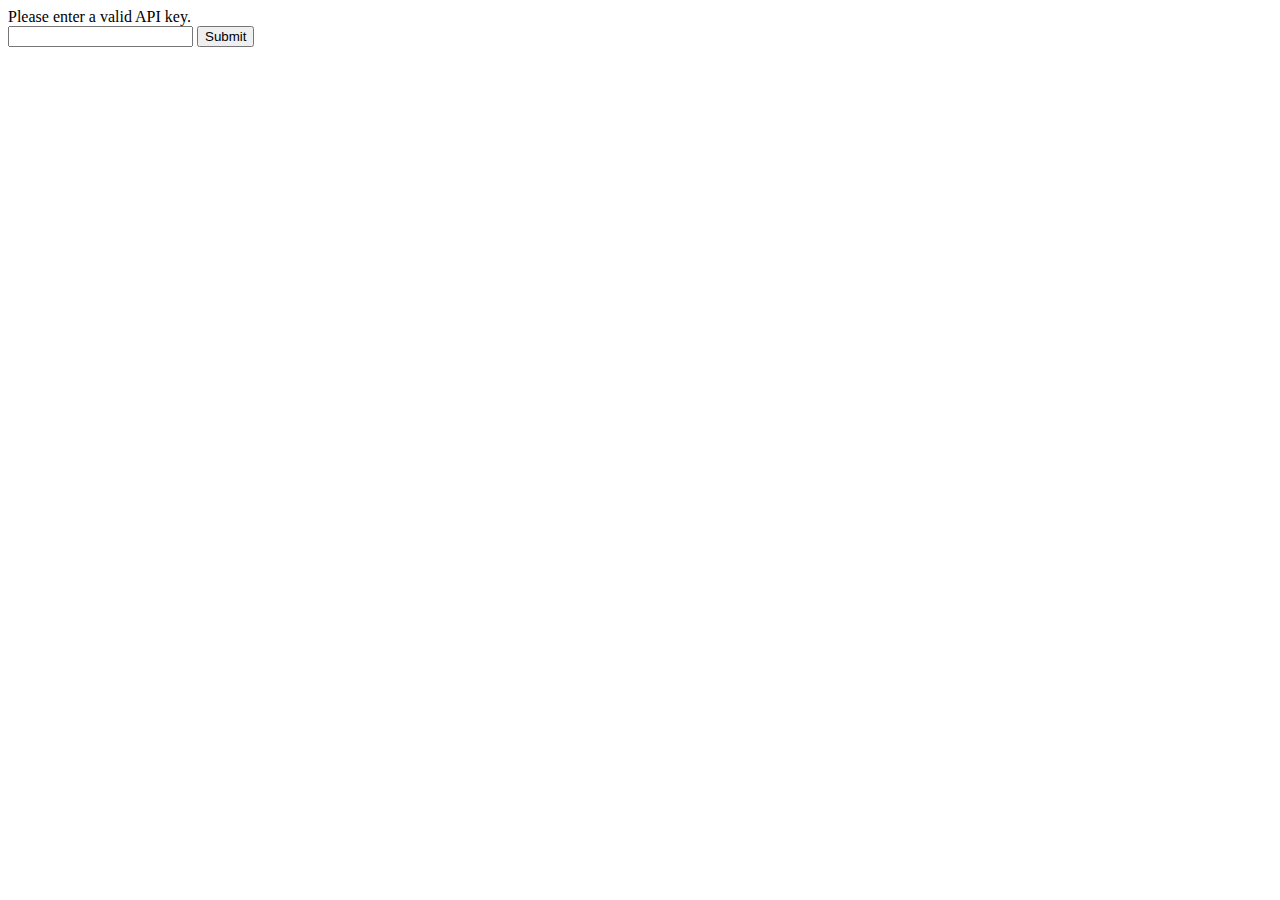
<file: index.html>
<html>
    <head>
        <meta charset="UTF-8">
        <title></title>
    </head>   
    <body onload="fetchContacts()">

         <div id="table">Contacts loading...</div>
         <button id="refresh" type="button">Refresh</button>
         <button id="addContact" type="button">Add Contact</button>

         <script src="config.js"></script>
         <script>
            document.getElementById("refresh").addEventlistener('click', fetchContacts);
            document.getElementById("addContact").addEventListener('click', addContact);

          function fetchContacts(){
            fetch(rootPath + "controller/get-contacts/")
            .then(function(response){
                return response.json();
            }) 
            .then(function(data){
                displayOutput(data);
                //console.log(data);
            })
          }

           function displayOutput(data){
                 output= "<table>";

                    for(a in data){
                        output +=
                          <tr onclick="editContact(${data[a].id})"> 
                          <td><img src="$(rootPath)controller/upload/${data[a].avatar}" width = "  40px"/></td> 
                          <td><h5>$(data[a].firstname)</h5></td> 
                          <td><h5>$(data[a].lastname)</h5></td>
                          </tr>
                    }
                    output += "</table>";
                    document.getElementById("table").innerHTML = output;
           }
                    
                    function addContact(){
                      window.open("add-contact.html", "-self");
                    }

                    function addContact(id){
                      window.open("edit-contact.html?id=" + id, "_self");

                    }
                

         </script>
    </body>
</html>
</file>
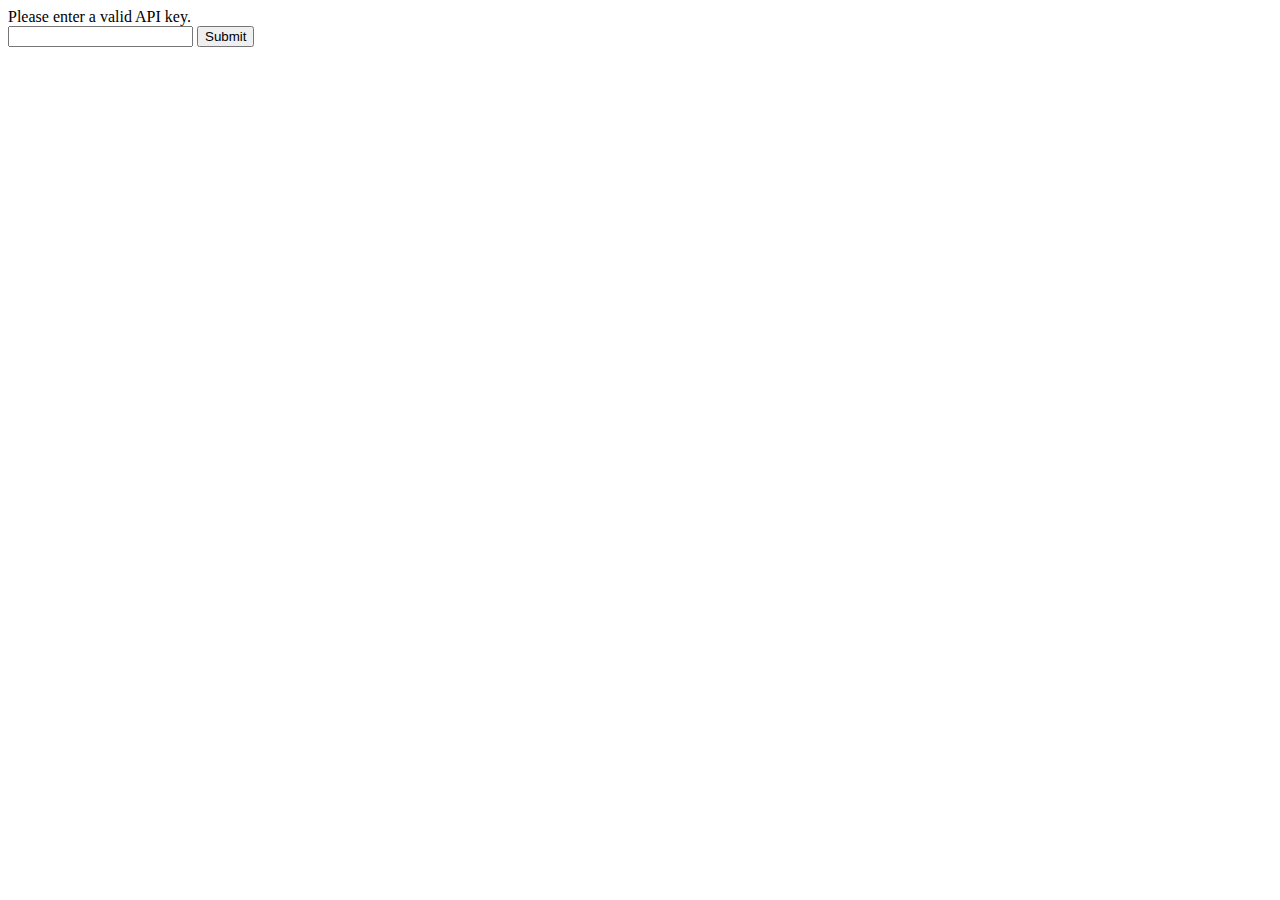
<file: add-contact.html>
html>
    <head>
        <meta charset="UTF-8">
        <title></title>
    </head>   
    <body 
       <br/>
       <form id="editForm">
        <label for="firstname">first name</label>
        <input type="text" name="firstname" id="firstname"><br/>
        <label for="lasttname">last name</label>
        <input type="text" name="lastname" id="lastname"><br/>
        <label for="mobile">Mobile</label>
        <input type="text" name="mobile" id="mobile"><br/>
        <label for="email">Email</label>
        <input type="text" name="email" id="email"><br/>
        <label for="avatar">Select a file</label><br/>
        <input type="file" name="avatar" id="avatar"><br/>
        <button type="submit" id="submitForm">Submit</button>
       </form>
       <br/>
       <button id="homeLink" type="button">Home</button>

       <script src="config.js"></script>
       <script>
            document.getElementById("submitForm").addEventListener('click', submitForm);
            document.getElementById("homeLink").addEventListener('click', homeLink);

            function submitForm(e){
                e.preventDefault();

                const form = new FormData(document.querySelector('#editForm'));
                form.append('apiKey', apiKey);

                fetch(rootPath + 'controller/insert-contact/',{
                    method: 'POST',
                    headers: {'Accept': 'application/json, *.*'},
                    body: form
                })
                .then(function(response){
                    return response.text();
                })
                .then(function(data){
                    if(data == "1"){
                        alert("Contact added.");
                        homelink();
                    
                    }else{
                        alert(data);
                        homeLink();
                    }
                    
                })
            }

            function homeLink(){
                window.open("index.html", "_self");
            }

    </script>
    </body>
</html>
</file>
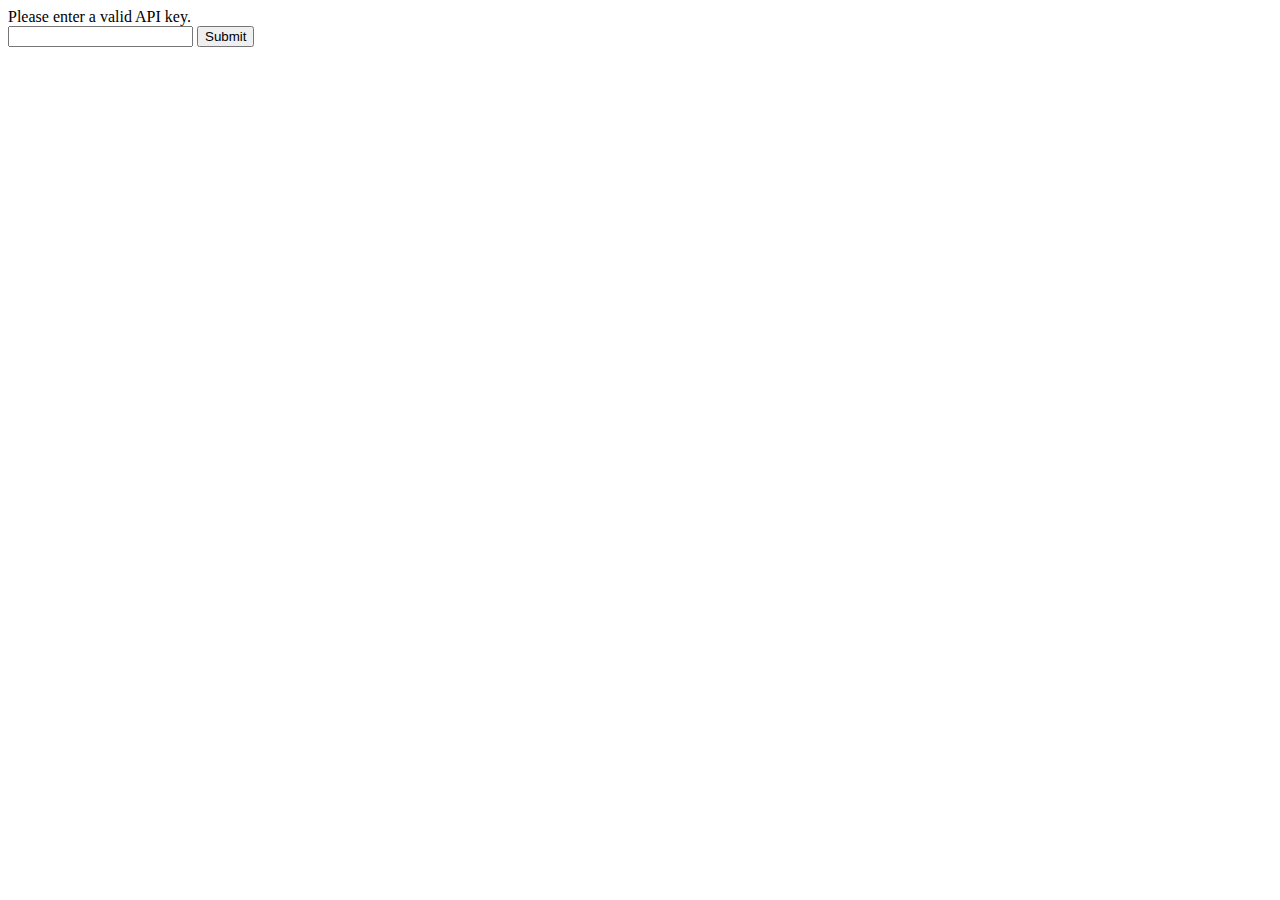
<file: edit-contact.html>
html>
    <head>
        <meta charset="UTF-8">
        <title></title>
    </head>   
    <body 
        <div id="avatarImage"></div>
       <form id="editForm">
        <label for="firstname">first name</label>
        <input type="text" name="firstname" id="firstname" readonly><br/>
        <label for="lasttname">last name</label>
        <input type="text" name="lastname" id="lastname" readonly><br/>
        <label for="mobile">Mobile</label>
        <input type="text" name="mobile" id="mobile" readonly><br/>
        <label for="email">Email</label>
        <input type="text" name="email" id="email" readonly><br/>
        <label for="avatar" id="avatarLabel" hidden>Change profile image</label><br/>
        <input type="file" name="avatar" id="avatar" hidden><br/>
        <br/>
        <button type="submit" id="submitForm" hidden>Submit</button>
       </form>
       <br><br/>
       <button id="homeLink" type="button">Home</button>
       <button id="editContact" type="button">Edit</button>
       <button id="deleteContact" type="button">Delete</button>
      
    <script src="config.js"></script>
    <script>
             var id = getId();
             document.getElementById("homeLink").addEventListener('click', homeLink);
             document.getElementById("editContact").addEventListener('click', editContact);
             document.getElementById("submitForm").addEventListener('click', submitForm);
             document.getElementById("deleteConatact").addEventListener('click', deleteContact);
             
          function getId(){
             var url = window.location.href;
             var pos = url.search("=");
             var id = url.slice(pos + 1);
             return id;
          }
          function getContact(){
            fetch(rootPath + 'controller/get-contacts/$id=' + id)
            .then(function(response){
                return response.json();
            })
            .then(function(data){
                displayOutput(data);
            
            })
          }
          
          function homeLink(){
            window.open("index.html", "_self");
          }

          function displayOutput(){
            avatarImg =
              <img src="${rootPath}/controller/uploads/${data[0].avatar}" width="200" />
              
             document.getElementById("avatarimage").innerHTML = avatarImg;
             document.getElementById("firstname").value = data[0].firstname;
             document.getElementById("lastname").value = data[0].lastname;
             document.getElementById("mobile").value = data[0].mobile; 
             document.getElementById("email").value = data[0].email;
          }

          function editContact(){
            document.getElementById("firstname").readOnly = false;
            document.getElementById("lastname").readOnly = false;
            document.getElementById("mobilee").readOnly = false;
            document.getElementById("email").readOnly = false;
            document.getElementById("avatar").hidden = false;
            document.getElementById("submitForm").hidden = false;
          }

          function submitForm(e){
            e.preventDefault();

            const form = new FormData(document.querySelector("#editForm"));
            form.append('apiKey', apiKey);
            form.append('id', id);
          }

          fetch(rootPath + 'controller/edit-contact/',{
            method: 'POST',
            headers: {'Accept': 'application/json, *.*'},
            body: form
          })

          .then(function(response){
            return response.text();
          })
          .then(function(data){
            if(data == "1"){
               alert("Contact edited.");
               homeLink();
            }else{
                alert(data);
                homelink();
            }
          })

         function deleteContact(){
            var confirmDelete = confirm("Delete contact.Are you sure!");
            if(confirmDelete == true){
                fetch(rootPath + 'controller/delete-contact/?id=' + id)
                .then(function(response){
                    return response.text();    
                })
                .then(function(data){
                    if(data == "1"){
                        homeLink();
                    }else{
                        alert(data);
                    }
                })
            }
         }

    </script>
    </body>
</html>
</file>
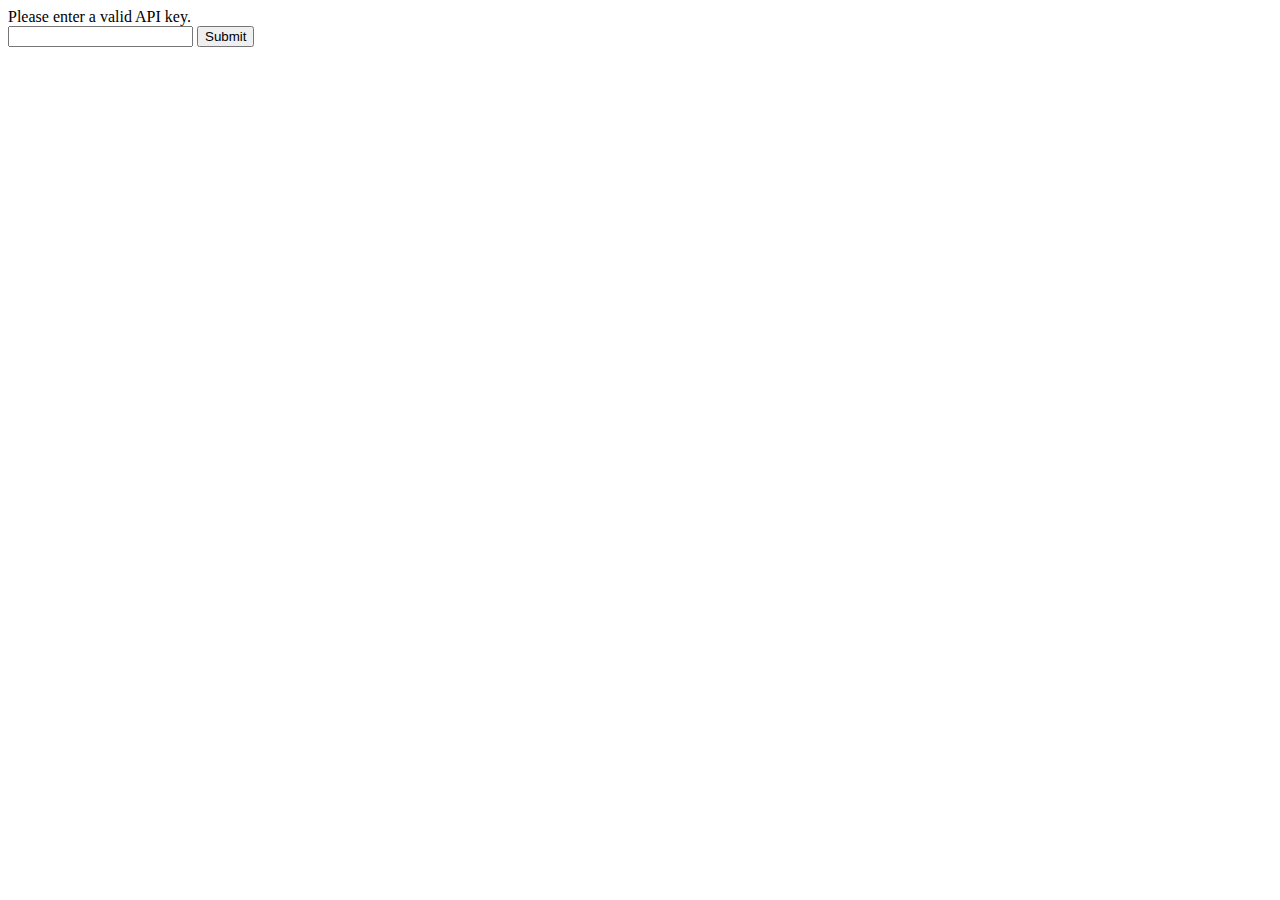
<file: enter-api-key.html>
<!DOCTYPE html>
<html>
    <head>
        <title>API Key</title>
        <meta charset="UTF-8">
        <meta name="viewport" content="width=device-width, initial-scale=1.0">
    </head>
    <body>
        <div>Please enter a valid API key.</div>
        <form>
            <input type="email" id="apiKey" name="apiKey"/>
            <button id="submitApiKey">Submit</button>
        </form>

        
        <script>
            let rootPath = "https://mysite.itvarsity.org/api/ContactBook/";
            document.getElementById("submitApiKey").addEventListener('click', setApiKey);

            function setApiKey(e){
                e.preventDefault();
                
                apiKey = document.getElementById("apiKey").value;
                fetch(rootPath + "controller/api-key/?apiKey=" + apiKey)
                        .then(function (response) {
                            return response.text();
                        })
                        .then(function (data) {
                            
                            if (data == "1") {
                                localStorage.setItem("apiKey", apiKey);
                                window.open("index.html", "_self");
                            } else {
                                alert(data + "Invalid API key entered!");
                            }
                        })
            }
        </script>
    </body>
</html>
</file>
